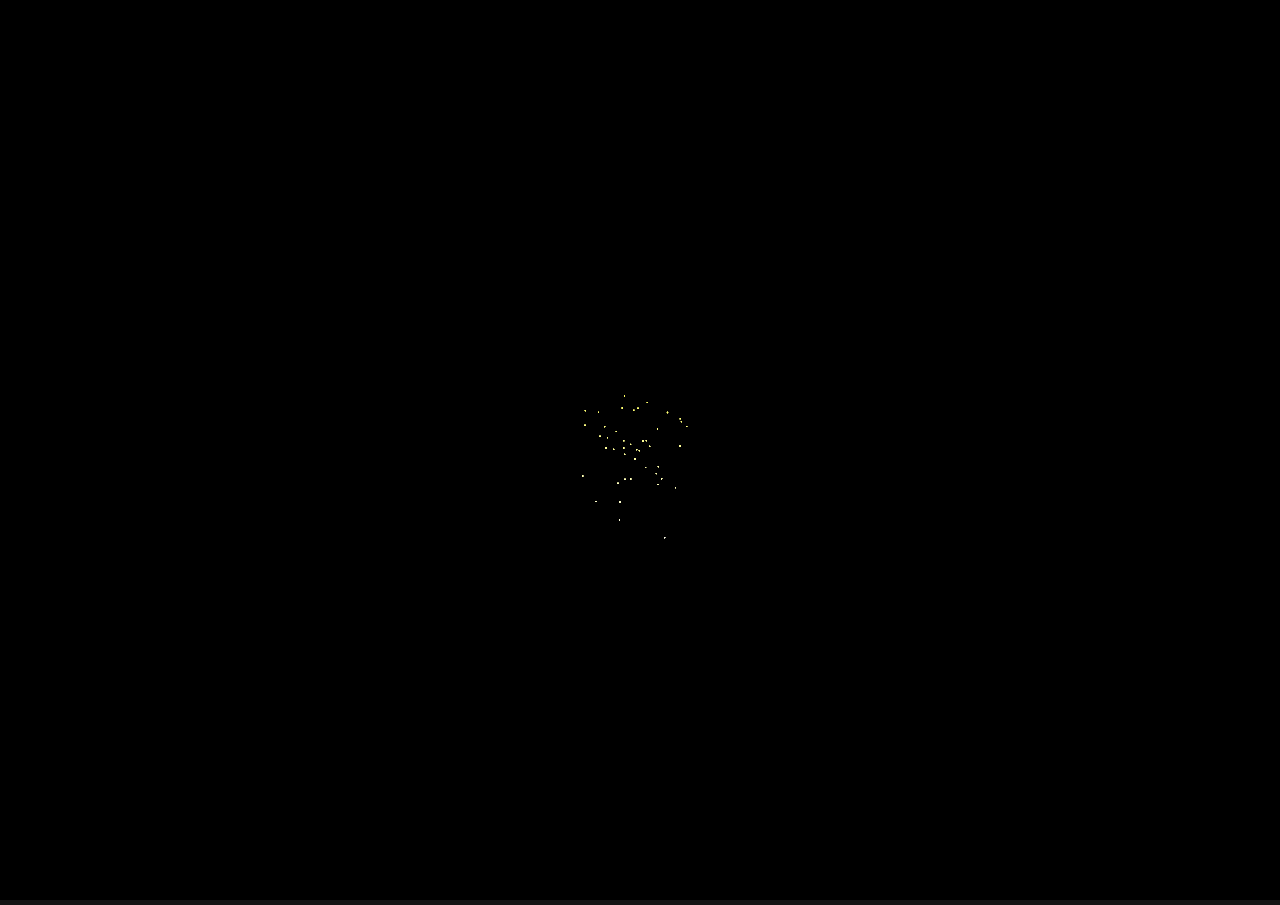
<file: index.html>
<!DOCTYPE html>
<html lang="en">

<head>
  <meta charset="utf-8">
  <meta name="viewport" content="width=device-width, initial-scale=1.0">
  <title>tuckerslade1.github.io</title>
  <link rel="stylesheet" href="style.css">
  <script src="p5.js"></script>
  <script src="sketch.js"></script>
</head>

<body>
  <main>
    <center>
    </center>

    
  </main>
  <center>
  </center>
  
</body>

</html>
</file>
<file: style.css>
/* color palette:
-background: #1b0b19
-main text color: #c7efcf
-main text shadow color: #94b39a
-alt text color: #ff4b42
*/

@font-face {
    font-family: 'proggyvectorregular';
    src: url('proggy vector/proggyvector_regular-webfont.woff2') format('woff2'),
         url('proggy vector/proggyvector_regular-webfont.woff') format('woff');
    font-weight: normal;
    font-style: normal;
}

@font-face {
    font-family: 'dinaremasterregular';
    src: url('dina regular/dinaremaster-regular-01-webfont.woff2') format('woff2'),
         url('dina regular/dinaremaster-regular-01-webfont.woff') format('woff');
    font-weight: normal;
    font-style: normal;
}

body {
    height:100%;
    padding: 0px;
    margin: auto;
    overflow: hidden;
    background: #141414;
    background-attachment: fixed;
    background-repeat: no-repeat;
    font-family: 'proggyvectorregular', Helvetica, sans-serif;
}

canvas {
    margin: auto;
}

.neon-paragraph {
    color: #ff4b42;
    text-shadow: 0 0 7px #94b39a;
    font-size: 14px
}

.neon-header {
    font-family: 'dinaremasterregular';
    background: -webkit-linear-gradient(#fff, #eee);
    -webkit-background-clip: text;
    -webkit-text-fill-color: transparent;
    animation: neon-header 2s infinite;
    font-size: 28px
}

.neon-footer {
    font-family: 'dinaremasterregular';
    background: -webkit-linear-gradient(#fff, #eee);
    -webkit-background-clip: text;
    -webkit-text-fill-color: transparent;
    animation: neon-footer 2s infinite;
    font-size: 22px
}

@keyframes neon-header {
    0% {
        text-shadow: 0 0 3px #ff4b42, 0 0 10px #ff4b42, 0 0 20px #ff4b42;
    }
    50% {
        text-shadow: 0 0 2px #ff4b42, 0 0 7px #ff4b42, 0 0 14px #ff4b42;
    }
    100% {
        text-shadow: 0 0 3px #ff4b42, 0 0 10px #ff4b42, 0 0 20px #ff4b42;
    }
}

@keyframes neon-footer {
    0% {
        text-shadow: 0 0 3px #c7efcf, 0 0 10px #c7efcf, 0 0 20px #c7efcf;
    }
    50% {
        text-shadow: 0 0 2px #c7efcf, 0 0 7px #c7efcf, 0 0 14px #c7efcf;
    }
    100% {
        text-shadow: 0 0 3px #c7efcf, 0 0 10px #c7efcf, 0 0 20px #c7efcf;
    }
}
</file>
